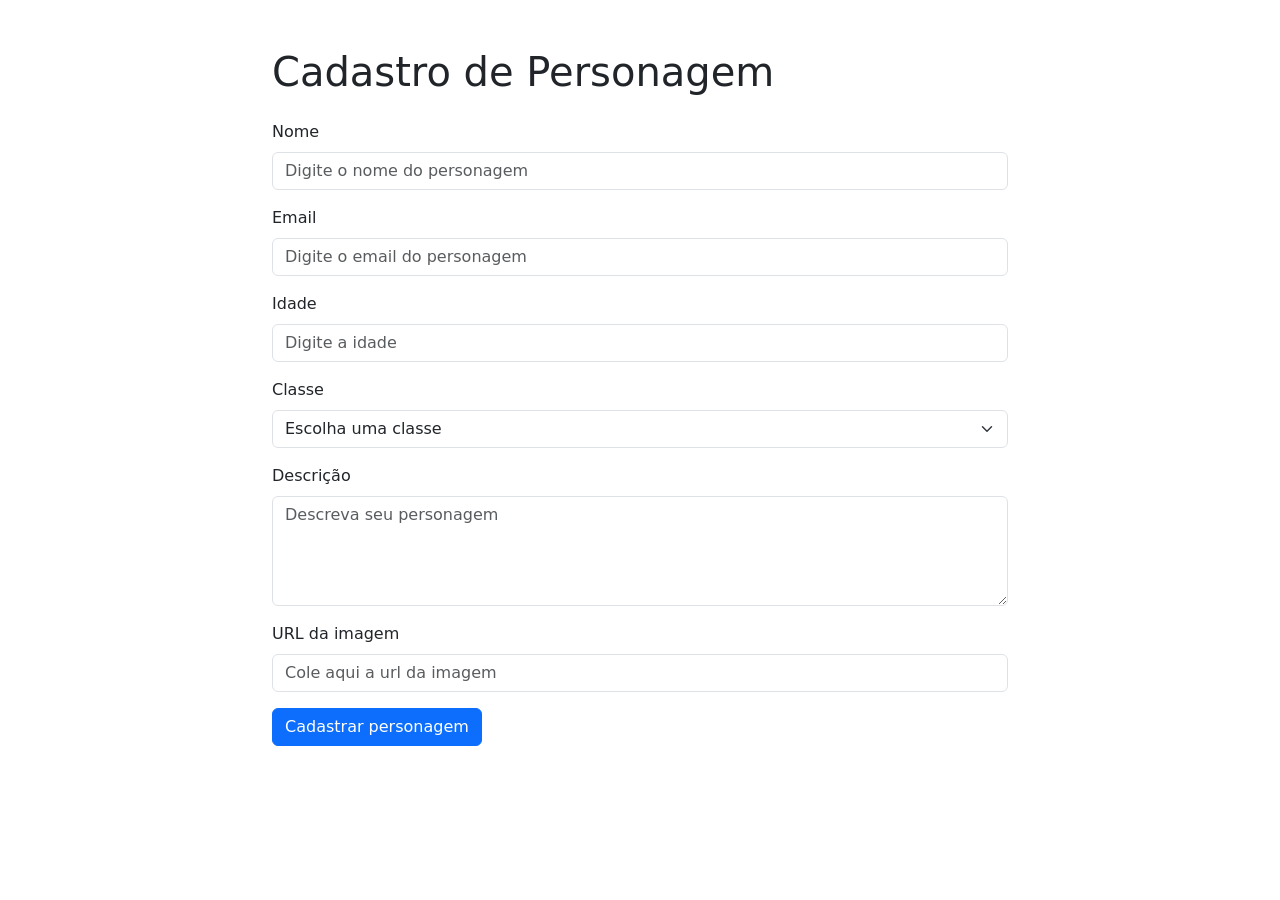
<file: personagem-v4 (1)/personagem/index.html>
<!DOCTYPE html>
<html lang="pt-BR">
<head>
    <title>Cadastre uma Personagem!</title>

    <link href="https://cdn.jsdelivr.net/npm/bootstrap@5.3.3/dist/css/bootstrap.min.css" rel="stylesheet">
    <link href="css/style.css" rel="stylesheet">
</head>

<body>

    <div class="container mt-5">

        <div id="mensagemErro" class="alert alert-danger d-none" role="alert">
        </div>

        <div class="row">
            <div class="col-md-8 mx-auto">

                <h1 class="mb-4">Cadastro de Personagem</h1>

                <div id="exibicaoDePersonagem">
                    <h2 id="nomeCampo"></h2>
                    <h3 id="emailCampo"></h3>
                </div>

                <form id="form">

                    <div class="mb-3">
                        <label for="nome" class="form-label">
                            Nome
                        </label>
                        <input
                            type="text"
                            class="form-control"
                            id="nomeInput"
                            placeholder="Digite o nome do personagem">
                    </div>

                    <div class="mb-3">
                        <label for="email" class="form-label">
                            Email
                        </label>
                        <input
                            type="text"
                            class="form-control"
                            id="emailInput"
                            placeholder="Digite o email do personagem">
                    </div>

                    <div class="mb-3">
                        <label for="idade" class="form-label">
                            Idade
                        </label>

                        <input
                            type="number"
                            class="form-control"
                            id="anoInput"
                            placeholder="Digite a idade">
                    </div>

                    <div class="mb-3">
                        <label for="classe" class="form-label">
                            Classe
                        </label>

                        <select id="classeInput" class="form-select">

                            <option value="">
                                Escolha uma classe
                            </option>

                            <option value="Guerreiro">
                                Guerreiro(a)
                            </option>

                            <option value="Mago">
                                Mago(a)
                            </option>

                            <option value="Arqueiro">
                                Arqueiro(a)
                            </option>

                            <option value="Ladino">
                                Ladino(a)
                            </option>

                        </select>
                    </div>

                    <div class="mb-3">
                        <label for="descricao" class="form-label">
                            Descrição
                        </label>

                        <textarea
                            id="descInput"
                            class="form-control"
                            rows="4"
                            placeholder="Descreva seu personagem" ></textarea>
                    </div>

                    <div class="mb-3">
                        <label for="avatarUrl" class="form-label">
                            URL da imagem
                        </label>

                        <input
                            id="avatarUrlInput"
                            class="form-control"
                            placeholder="Cole aqui a url da imagem" >
                    </div>

                    <div class="row">
                        <div class="col">
                            <button
                                type="submit"
                                class="btn btn-primary">
                                Cadastrar personagem
                            </button>
                        </div>
                    </div>

                </form>
            </div>
        </div>
    </div>

    <script src="scripts/script.js"></script>
</body>
</html>
</file>
<file: personagem-v4 (1)/personagem/css/style.css>
.errors
{
	background-color: lightred;
}
</file>
